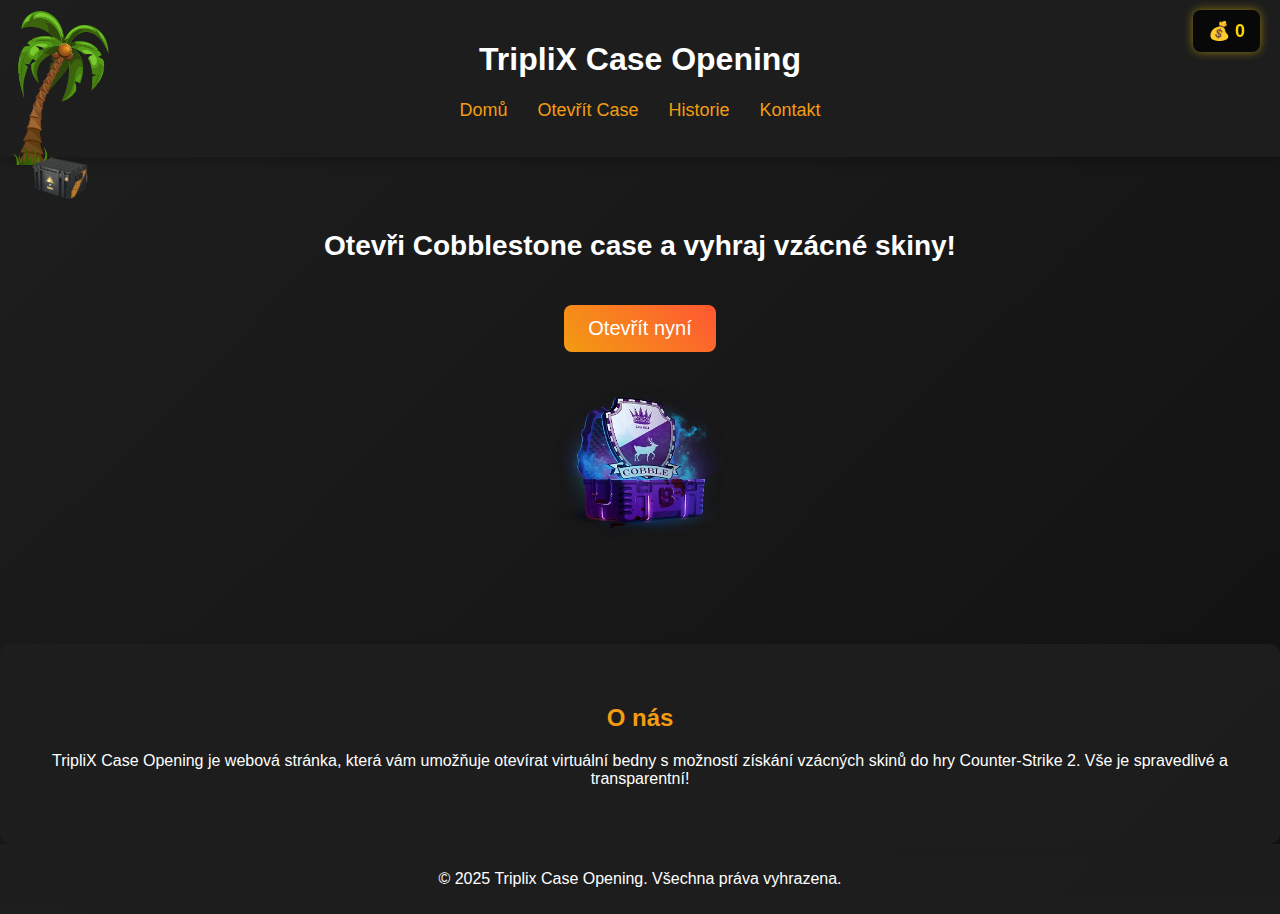
<file: index.html>
<!DOCTYPE html>
<html lang="cs">
<head>
    <meta charset="UTF-8">
    <meta name="viewport" content="width=device-width, initial-scale=1.0">
    <title>Triplix Case Opening</title>
    <link rel="icon" href="img/caseyellow.png" type="image/icon type">
    <link rel="stylesheet" href="styles.css">
</head>
<body>
    <header>
        <h1>TripliX Case Opening</h1>
        <nav>
            <ul>
                <li><a href="index.html">Domů</a></li>
                <li><a href="otevritcase.html">Otevřít Case</a></li>
                <li><a href="https://cs.wikipedia.org/wiki/Druhá_světová_válka">Historie</a></li>
                <li><a href="kontakt.html">Kontakt</a></li>
            </ul>
        </nav>
    </header>
    <div class="palm-container">
    <img src="img/pngimg.com - palm_tree_PNG93283.png" alt="Palma" class="palm" id="palm">
    <img src="img/caseyellow.png" alt="CSGO bedna" class="case">
</div>
<div class="coin-counter" id="coinCounter">💰 0</div>

    <main>
        <section class="hero">
            <h2>Otevři Cobblestone case a vyhraj vzácné skiny!</h2>
            <button id="openCaseBtn">Otevřít nyní</button>
            <img class="case-image" src="img/cobblecase.webp" alt="Cobblestone Case">
            <div id="skinResult"></div>
        </section>
        
        <section class="about">
            <h2>O nás</h2>
            <p>TripliX Case Opening je webová stránka, která vám umožňuje otevírat virtuální bedny s možností získání vzácných skinů do hry Counter-Strike 2. Vše je spravedlivé a transparentní!</p>
        </section>
        
    </main>
    
    <footer>
        <p>&copy; 2025 Triplix Case Opening. Všechna práva vyhrazena.</p>
    </footer>



    

<script src="script/coin.js"></script>
</body>
</html>
</file>
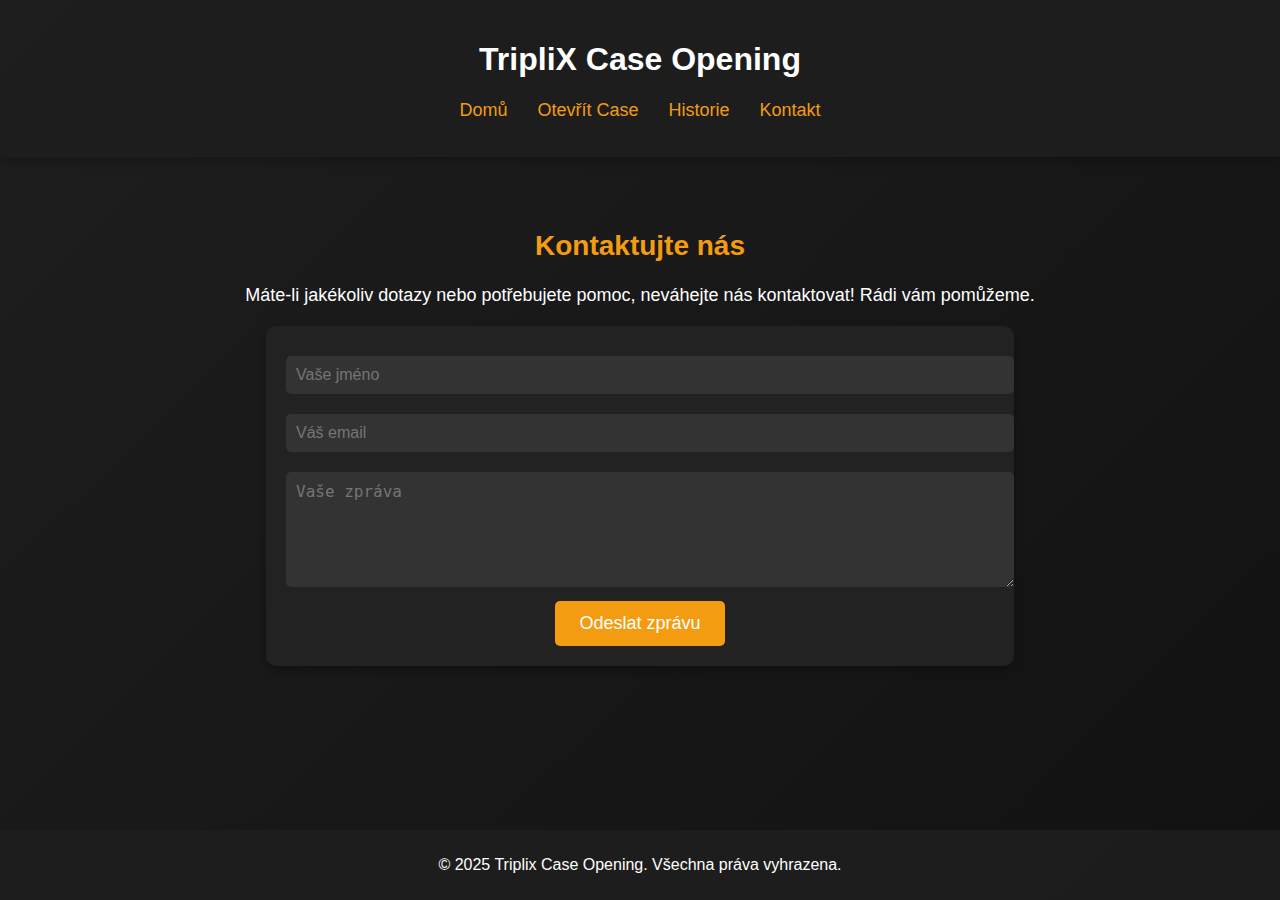
<file: kontakt.html>
<!DOCTYPE html>
<html lang="cs">
<head>
    <meta charset="UTF-8">
    <meta name="viewport" content="width=device-width, initial-scale=1.0">
    <title>Kontakt - Triplix Case Opening</title>
    <link rel="icon" href="img/caseyellow.png" type="image/icon type">
    <link rel="stylesheet" href="styles.css">
</head>
<body>
    <header>
        <h1>TripliX Case Opening</h1>
        <nav>
            <ul>
                <li><a href="index.html">Domů</a></li>
                <li><a href="otevritcase.html">Otevřít Case</a></li>
                <li><a href="https://cs.wikipedia.org/wiki/Druhá_světová_válka">Historie</a></li>
                <li><a href="kontakt.html">Kontakt</a></li>
            </ul>
        </nav>
    </header>    
    <main>
        <section class="contact">
            <h2>Kontaktujte nás</h2>
            <p>Máte-li jakékoliv dotazy nebo potřebujete pomoc, neváhejte nás kontaktovat! Rádi vám pomůžeme.</p>
            
            <form id="contactForm" class="contact-form">
                <input type="text" name="name" placeholder="Vaše jméno" required>
                <input type="email" name="email" placeholder="Váš email" required>
                <textarea name="message" placeholder="Vaše zpráva" rows="5" required></textarea>
                <button type="submit">Odeslat zprávu</button>
            </form>
        </section>
    </main>

    <footer>
        <p>&copy; 2025 Triplix Case Opening. Všechna práva vyhrazena.</p>
    </footer>
    <script src="script/send.js"></script>
</body>
</html>
</file>
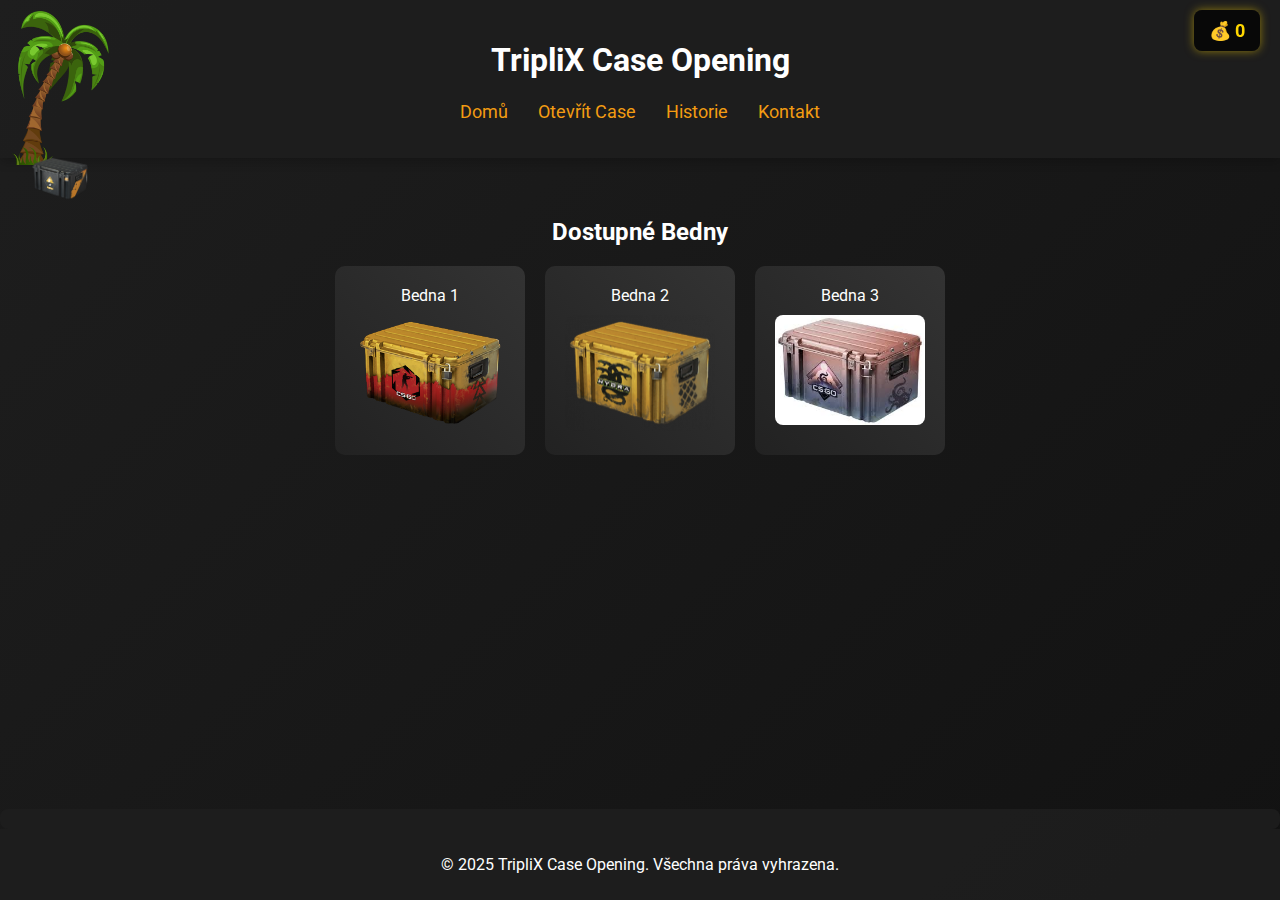
<file: otevritcase.html>
<!DOCTYPE html>
<html lang="cs">
<head>
    <meta charset="UTF-8">
    <meta name="viewport" content="width=device-width, initial-scale=1.0">
    <title>Triplix Case Opening</title>
    <link rel="preconnect" href="https://fonts.googleapis.com">
    <link rel="preconnect" href="https://fonts.gstatic.com" crossorigin>
    <link href="https://fonts.googleapis.com/css2?family=Roboto:wght@400;700&display=swap" rel="stylesheet">
    <link rel="icon" href="img/caseyellow.png" type="image/icon type">
    <link rel="stylesheet" href="styles.css">
</head>
<body>
    <header>
        <h1>TripliX Case Opening</h1>
        <nav>
            <ul>
                <li><a href="index.html">Domů</a></li>
                <li><a href="otevritcase.html">Otevřít Case</a></li>
                <li><a href="https://cs.wikipedia.org/wiki/Druhá_světová_válka">Historie</a></li>
                <li><a href="kontakt.html">Kontakt</a></li>
            </ul>
        </nav>
    </header>
    
    <div class="palm-container">
    <img src="img/pngimg.com - palm_tree_PNG93283.png" alt="Palma" class="palm">
    <img src="img/caseyellow.png" alt="CSGO bedna" class="case">
</div>
    
<div class="coin-counter" id="coinCounter">💰 0</div>
    
    <section class="cases">
        <h2>Dostupné Bedny</h2>
        <div class="case-grid">
            <div class="case-item" onclick="openCase(1)">
                Bedna 1
                <img src="img/dzcase.png">
            </div>
            <div class="case-item" onclick="openCase(2)">
                Bedna 2
                <img src="img/hydracase.webp">
            </div>
            <div class="case-item" onclick="openCase(3)">
                Bedna 3
                <img src="img/cloudcase.jpg">
            </div>
        </div>
    </section>
    
    <div class="result" id="result"></div>
    
    <footer>
        <p>&copy; 2025 TripliX Case Opening. Všechna práva vyhrazena.</p>
    </footer>
    <script src="script/otevirani.js"></script>
    <script src="script/coin.js"></script>
</body>
</html>
</file>
<file: styles.css>
/* Base Styles */
html, body {
    height: 100%;
    margin: 0;
    padding: 0;
    background: linear-gradient(135deg, #1e1e1e, #121212);
    color: #fff;
    font-family: 'Roboto', Arial, sans-serif;
    text-align: center;
    display: flex;
    flex-direction: column;
}

/* Header Styles */
header {
    background: rgba(30, 30, 30, 0.9);
    padding: 20px;
    box-shadow: 0 4px 10px rgba(0, 0, 0, 0.2);
}

nav ul {
    list-style: none;
    padding: 0;
    display: flex;
    justify-content: center;
}

nav ul li {
    margin: 0 15px;
}

nav ul li a {
    color: #f39c12;
    text-decoration: none;
    font-size: 18px;
    transition: color 0.3s;
}

nav ul li a:hover {
    color: #ffcc70;
}

/* Main Content Styles */
main {
    flex: 1;
}

.hero {
    padding: 50px;
    display: flex;
    flex-direction: column;
    align-items: center;
    justify-content: center;
}

.hero h2 {
    font-size: 28px;
}

.hero button {
    background: linear-gradient(45deg, #f39c12, #ff5733);
    color: #fff;
    padding: 12px 24px;
    border: none;
    font-size: 20px;
    cursor: pointer;
    border-radius: 8px;
    transition: transform 0.2s, box-shadow 0.3s;
    margin-top: 20px;
}

.hero button:hover {
    transform: scale(1.05);
    box-shadow: 0 4px 15px rgba(255, 165, 0, 0.4);
}

.case-image {
    margin-top: 20px;
    width: 200px;
}

/* About Section */
.about {
    padding: 40px;
    background: rgba(30, 30, 30, 0.9);
    margin-top: 20px;
    border-radius: 10px;
    box-shadow: 0 4px 10px rgba(0, 0, 0, 0.2);
}

.about h2 {
    color: #f39c12;
}

/* Cases Section */
.cases {
    padding: 40px;
    flex-grow: 1;
}

.case-grid {
    display: flex;
    justify-content: center;
    gap: 20px;
}

.case-item {
    background: linear-gradient(45deg, #222, #333);
    padding: 20px;
    border-radius: 10px;
    width: 150px;
    cursor: pointer;
    transition: transform 0.3s, box-shadow 0.3s;
}

.case-item img {
    width: 100%;
    border-radius: 8px;
    margin-top: 10px;
}

.case-item:hover {
    transform: scale(1.1);
    box-shadow: 0 4px 15px rgba(255, 165, 0, 0.4);
}

/* Contact Form */
.contact {
    padding: 50px;
    text-align: center;
}

.contact h2 {
    font-size: 28px;
    color: #f39c12;
}

.contact p {
    font-size: 18px;
    margin-bottom: 20px;
}

.contact-form {
    background-color: #222;
    padding: 20px;
    border-radius: 10px;
    width: 60%;
    margin: 0 auto;
    box-shadow: 0 4px 10px rgba(0, 0, 0, 0.3);
}

.contact-form input, 
.contact-form textarea {
    width: 100%;
    padding: 10px;
    margin: 10px 0;
    border: none;
    border-radius: 5px;
    background-color: #333;
    color: #fff;
    font-size: 16px;
}

.contact-form button {
    background-color: #f39c12;
    color: #fff;
    padding: 12px 24px;
    border: none;
    font-size: 18px;
    cursor: pointer;
    border-radius: 5px;
    transition: background-color 0.3s;
}

.contact-form button:hover {
    background-color: #e67e22;
}

/* Result Display */
.result {
    font-size: 20px;
    margin-top: 20px;
    padding: 10px;
    background: rgba(30, 30, 30, 0.9);
    border-radius: 8px;
    display: inline-block;
}

.result img {
    width: 200px;
    display: block;
    margin: 10px auto;
    border-radius: 8px;
}

#skinResult {
    margin-top: 20px;
    font-size: 20px;
    color: #f39c12;
}

/* Palm Container */
.palm-container {
    position: fixed;
    top: 10px;
    left: 10px;
    width: 120px;
    z-index: 1000;
    cursor: pointer;
}

.palm {
    width: 100px;
    display: block;
}

.case {
    width: 60px;
    display: block;
    position: relative;
    left: 20px;
    top: -10px;
}

/* Coin Counter */
.coin-counter {
    position: fixed;
    top: 10px;
    right: 20px;
    background: rgba(0, 0, 0, 0.7);
    color: gold;
    padding: 10px 15px;
    font-size: 18px;
    border-radius: 8px;
    box-shadow: 0 0 10px rgba(255, 215, 0, 0.5);
    font-weight: bold;
    z-index: 1000;
}

/* Footer */
footer {
    background: rgba(30, 30, 30, 0.9);
    padding: 10px;
    margin-top: auto;
    text-align: center;
}
</file>
